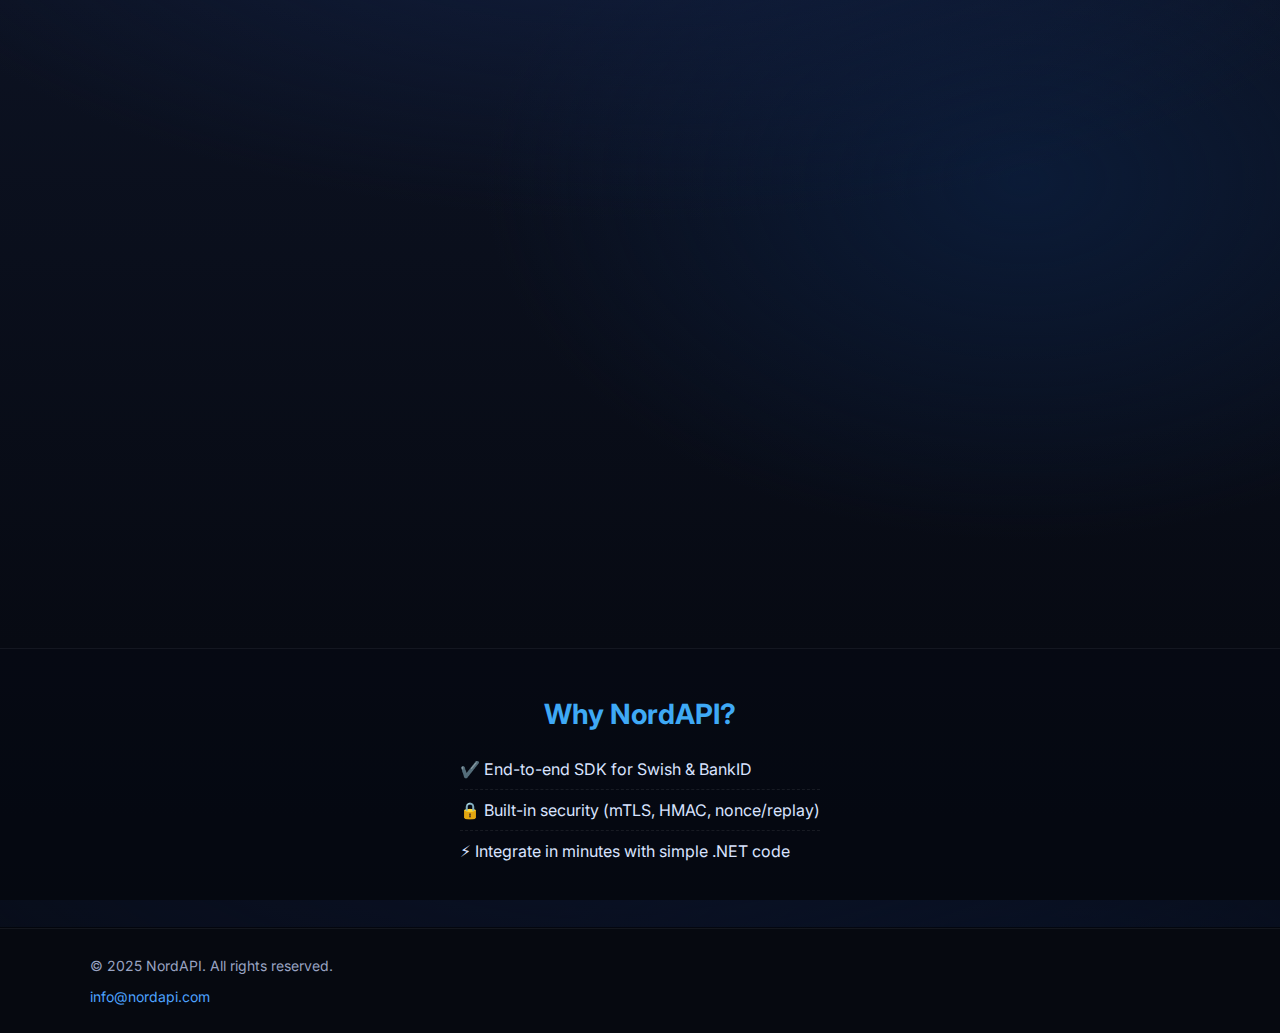
<file: docs/website/index.html>
<!DOCTYPE html>
<html lang="en">
<head>
  <meta charset="UTF-8" />
  <meta name="viewport" content="width=device-width, initial-scale=1.0" />
  <title>NordAPI – Secure .NET integrations in minutes</title>
  <link rel="stylesheet" href="style.css" />
  <meta name="description" content="Secure .NET integrations in minutes – Swish & BankID SDK by NordAPI." />
</head>
<body>
  <header class="hero">
  <div class="container">
    <img src="assets/nordapi-logo.png" alt="NordAPI logo" class="logo reveal glow" />
    <h1 class="reveal">Secure .NET integrations in minutes</h1>
    <p class="subtitle reveal">Swish &amp; BankID SDK by NordAPI</p>
    <a href="https://github.com/NordAPI/NordAPI.SwishSdk" class="cta reveal glow" rel="noopener">Get started</a>
  </div>
  </header>

  <main class="section features">
    <div class="container">
      <h2>Why NordAPI?</h2>
      <ul class="feature-list">
        <li>✔️ End-to-end SDK for Swish &amp; BankID</li>
        <li>🔒 Built-in security (mTLS, HMAC, nonce/replay)</li>
        <li>⚡ Integrate in minutes with simple .NET code</li>
      </ul>
    </div>
  </main>

  <footer class="footer">
  <div class="container">
    <p>© 2025 NordAPI. All rights reserved.</p>
    <p><a href="mailto:info@nordapi.com" class="contact-link">info@nordapi.com</a></p>
  </div>
  </footer>

</body>
</html>
</file>
<file: docs/website/style.css>
@import url('https://fonts.googleapis.com/css2?family=Inter:wght@400;600;700&display=swap');

:root{
  --bg-top: #0c1222;
  --bg-deep: #05070d;
  --blue-1:#3fa9f5;
  --blue-2:#4fc3f7;
  --text:#e6ecff;
  --muted:#a8b2d1;
}

*{box-sizing:border-box}

html,body{
  height:100%;
  margin:0;
}

body{
  display:flex;
  flex-direction:column;
  font-family:'Inter',system-ui,-apple-system,Segoe UI,Roboto,Arial,sans-serif;
  color:var(--text);
  background:
    radial-gradient(1200px 600px at 50% -200px, #112043 0%, transparent 70%),
    radial-gradient(900px 600px at 80% 20%, #0b1b37 0%, transparent 60%),
    linear-gradient(180deg, var(--bg-top), var(--bg-deep));
}


.container{
  width:min(1100px, 92%);
  margin:0 auto;
}


.hero{
  min-height:72vh;
  display:flex;
  align-items:center;
  text-align:center;
  padding:72px 0 48px;
}

.logo{
  width:min(320px, 60vw);
  max-width:360px;
  height:auto;
  margin:0 auto 20px;
  display:block;
  filter: drop-shadow(0 8px 24px rgba(0,0,0,.35));
}

h1{
  font-size: clamp(28px, 3.6vw, 44px);
  line-height:1.15;
  margin: 0 0 10px;
  background: linear-gradient(90deg, var(--blue-1), var(--blue-2));
  -webkit-background-clip:text;
  background-clip:text;
  color:transparent;
}

.subtitle{
  color:var(--muted);
  margin:0 0 26px;
  font-size: clamp(15px, 1.6vw, 18px);
}

.cta{
  display:inline-block;
  padding:14px 22px;
  font-weight:700;
  text-decoration:none;
  color:#051320;
  background: linear-gradient(90deg, #22a6ff, #67d6ff);
  border-radius:10px;
  transition: transform .15s ease, filter .15s ease;
  box-shadow: 0 8px 24px rgba(0,150,255,.25);
}
.cta:hover{ transform: translateY(-2px); filter:brightness(1.05); }


.section{
  padding: 48px 0 56px;
  background: rgba(5,10,20,.55);
  border-top: 1px solid rgba(255,255,255,.06);
  border-bottom: 1px solid rgba(0,0,0,.5);
}

.features h2{
  color: var(--blue-1);
  margin:0 0 18px;
  text-align:center;
  font-size: clamp(22px, 2.4vw, 28px);
}

.feature-list{
  list-style:none;
  padding:0;
  margin:0 auto;
  max-width:560px;
  color:#d9e3ff;
  font-size: 16px;
}
.feature-list li{
  padding:10px 0;
  border-bottom:1px dashed rgba(255,255,255,.08);
}
.feature-list li:last-child{ border-bottom:0; }


.footer{
  margin-top:auto;
  background:#060910;
  padding:14px 0;
  color:#99a3c2;
  font-size:14px;
  border-top:1px solid rgba(255,255,255,.06);
}

.logo {
  width: min(360px, 60vw);
  height: auto;
  margin: 0 auto 20px;
  display: block;
}


.features .container {
  text-align: center;
}

.feature-list {
  display: inline-block; 
  text-align: left;      
  margin: 0 auto;
}

@keyframes fadeUp {
  from { opacity: 0; transform: translateY(8px); }
  to   { opacity: 1; transform: translateY(0); }
}
@keyframes softGlow {
  0%   { box-shadow: 0 8px 24px rgba(0,150,255,.22), 0 0 0 rgba(0,150,255,0); }
  50%  { box-shadow: 0 10px 28px rgba(0,170,255,.30), 0 0 12px rgba(0,160,255,.25); }
  100% { box-shadow: 0 8px 24px rgba(0,150,255,.22), 0 0 0 rgba(0,150,255,0); }
}

.reveal {
  opacity: 0;
  animation: fadeUp .6s ease forwards;
}
.logo.reveal { animation-delay: .05s; }
h1.reveal    { animation-delay: .15s; }
.subtitle    { animation-delay: .25s; }
.cta.reveal  { animation-delay: .35s; }

.glow {
  animation-name: fadeUp, softGlow;
  animation-duration: .6s, 3s;
  animation-delay: .35s, 1s;
  animation-timing-function: ease, ease-in-out;
  animation-fill-mode: forwards, none;
  animation-iteration-count: 1, infinite;
}


.cta.glow:hover {
  transform: translateY(-3px);
  filter: brightness(1.08);
}

.contact-link {
  color: #4da3ff;
  text-decoration: none;
  transition: color 0.2s ease;
}
.contact-link:hover {
  color: #77c4ff;
  text-decoration: underline;
}
</file>
